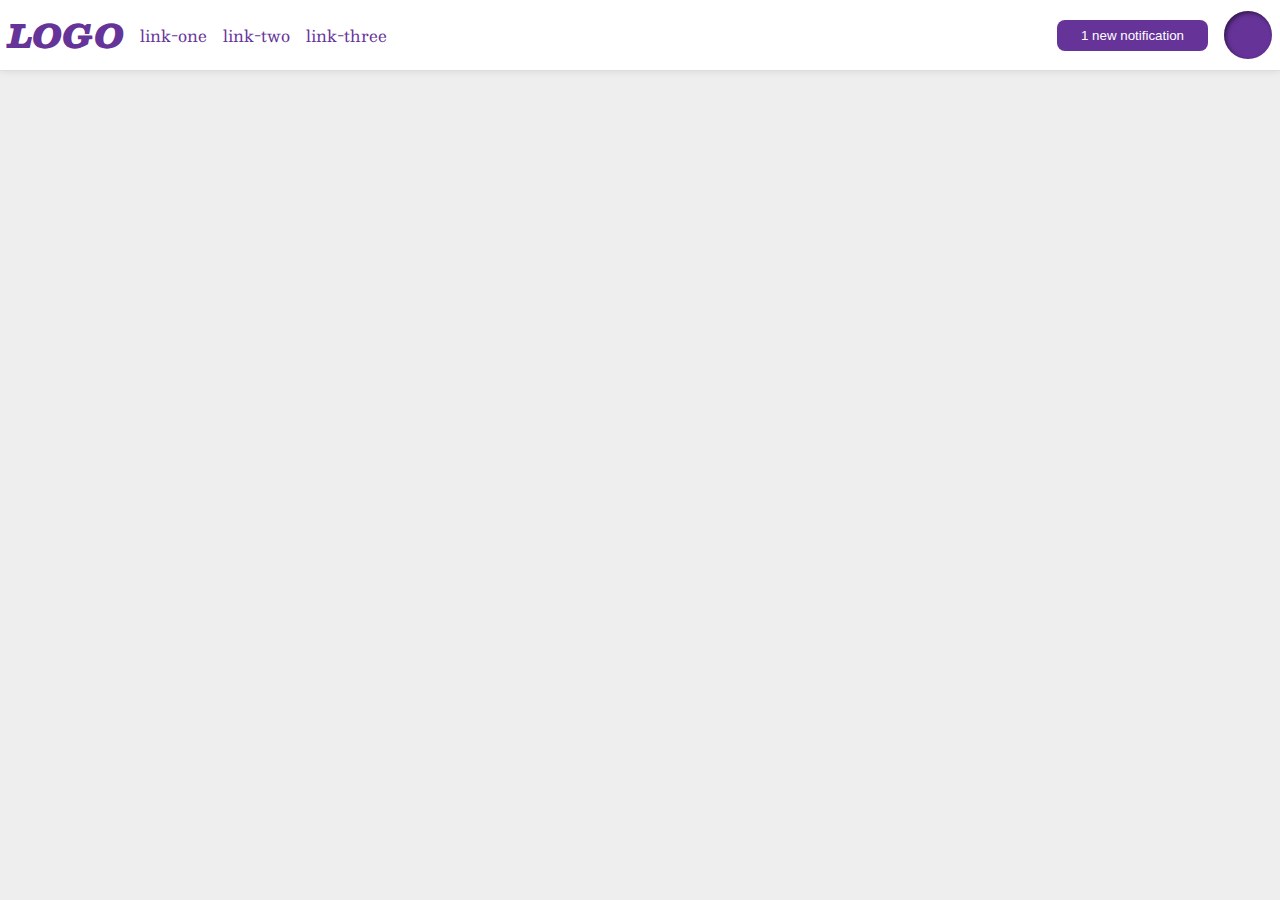
<file: flex/03-flex-header-2/index.html>
<!DOCTYPE html>
<html lang="en">
  <head>
    <meta charset="UTF-8">
    <meta http-equiv="X-UA-Compatible" content="IE=edge">
    <meta name="viewport" content="width=device-width, initial-scale=1.0">
    <title>Flex Header 2</title>
    <link rel="stylesheet" href="style.css">
  </head>
  <body>
    <div class="header">
      <div class="left">
      <div class="logo">
        LOGO
      </div>
      <ul class="links">
        <li><a href="google.com">link-one</a></li>
        <li><a href="google.com">link-two</a></li>
        <li><a href="google.com">link-three</a></li>
      </ul>
    </div>
    <div class="right">
      <button class="notifications">
        1 new notification
      </button>
      <div class="profile-image"></div>
    </div>
  </div>
  </body>
</html>
</file>
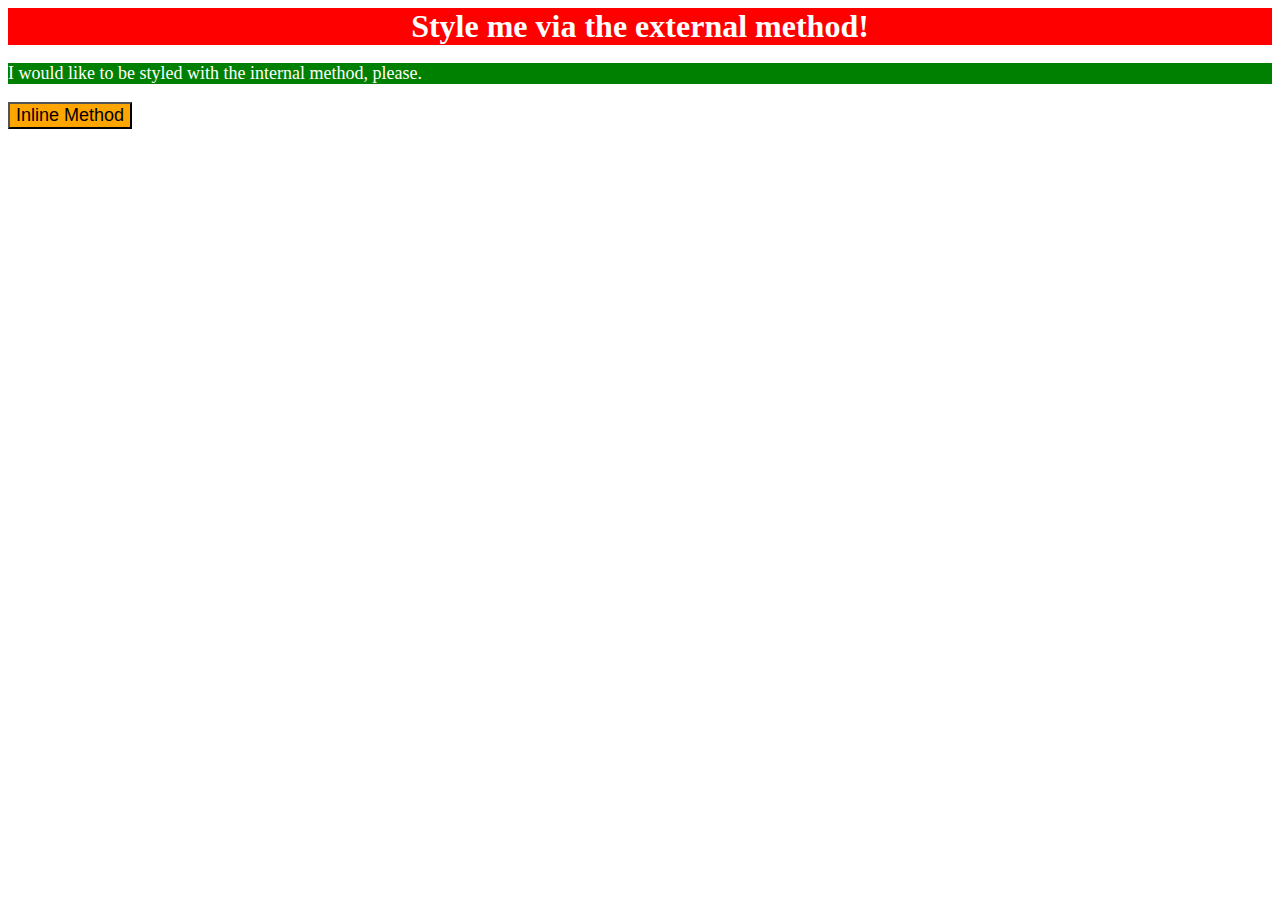
<file: foundations/01-css-methods/index.html>
<!DOCTYPE html>
<html lang="en">
  <head>
    <meta charset="UTF-8">
    <meta http-equiv="X-UA-Compatible" content="IE=edge">
    <meta name="viewport" content="width=device-width, initial-scale=1.0">
    <link rel="stylesheet" href="style.css">
    <title>Methods for Adding CSS</title>

    <style>
      p {
        background-color: green;
        color: white;
        font-size: 18px;
      }
    </style>
  </head>

  <body>
    <div class="container">Style me via the external method!</div>
    <p>I would like to be styled with the internal method, please.</p>
    <button style="background-color: orange; font-size: 18px;">Inline Method</button>
  </body>
  <!--an orange background and a font size of 18px-->
</html>
</file>
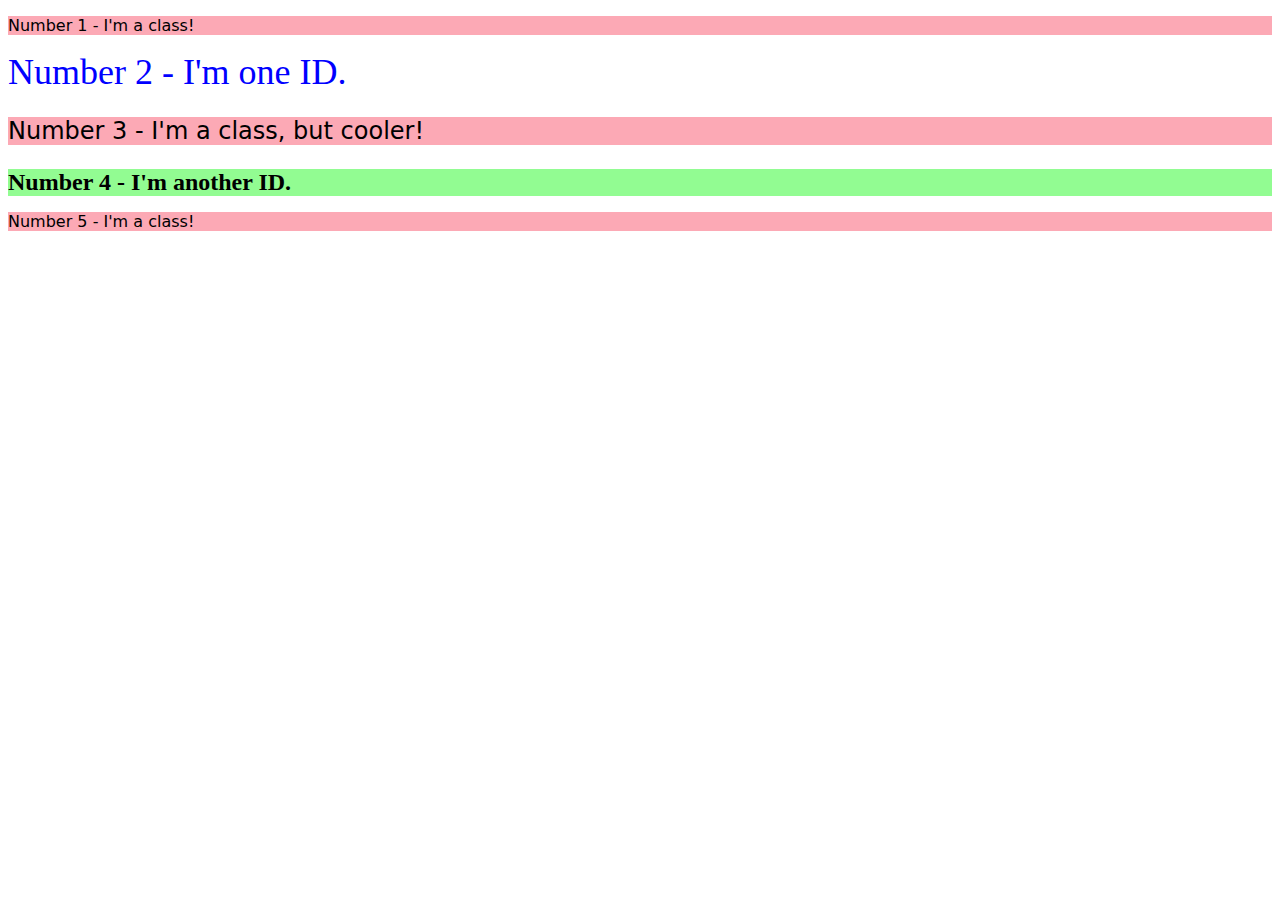
<file: foundations/02-class-id-selectors/index.html>
<!DOCTYPE html>
<html lang="en">
  <head>
    <meta charset="UTF-8">
    <meta http-equiv="X-UA-Compatible" content="IE=edge">
    <meta name="viewport" content="width=device-width, initial-scale=1.0">
    <title>Class and ID Selectors</title>
    <link rel="stylesheet" href="style.css">
  </head>
  <body>
    <p class="myclass">Number 1 - I'm a class!</p>
    <div id="myelement">Number 2 - I'm one ID.</div>
    <p class="myclass anotherclass">Number 3 - I'm a class, but cooler!</p>
    <div id="anotherelement">Number 4 - I'm another ID.</div>
    <p class="myclass">Number 5 - I'm a class!</p>
  </body>
</html>
</file>
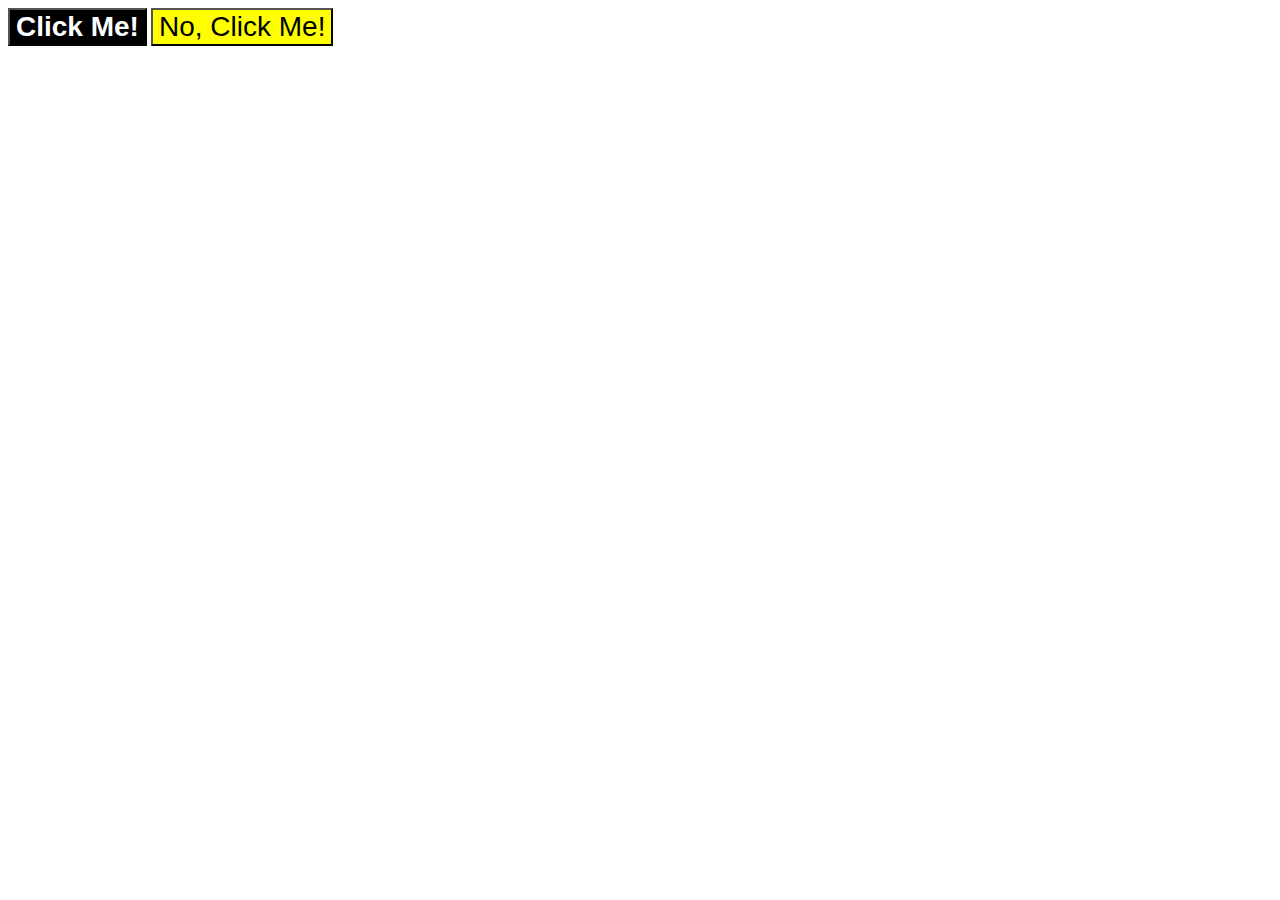
<file: foundations/03-grouping-selectors/index.html>
<!DOCTYPE html>
<html lang="en">
  <head>
    <meta charset="UTF-8">
    <meta http-equiv="X-UA-Compatible" content="IE=edge">
    <meta name="viewport" content="width=device-width, initial-scale=1.0">
    <title>Grouping Selectors</title>
    <link rel="stylesheet" href="style.css">
  </head>
  <body>
    <button class="firstchoice">Click Me!</button>
    <button class="secondchoice">No, Click Me!</button>
  </body>
</html>
</file>
<file: flex/03-flex-header-2/style.css>
/* this is some magical font-importing.  
you'll learn about it later. */
@import url('https://fonts.googleapis.com/css2?family=Besley:ital,wght@0,400;1,900&display=swap');

body {
  margin: 0;
  background: #eee;
  font-family: Besley, serif;
}

.header {
  background: white;
  border-bottom: 1px solid #ddd;
  box-shadow: 0 0 8px rgba(0,0,0,.1);
  display: flex;
  justify-content: space-between;
  padding: 8px;
}

.profile-image {
  background: rebeccapurple;
  box-shadow: inset 2px 2px 4px rgba(0,0,0,.5);
  border-radius: 50%;
  width: 48px;
  height: 48px;
}

.logo {
  color: rebeccapurple;
  font-size: 32px;
  font-weight: 900;
  font-style: italic;
}

button {
  border: none;
  border-radius: 8px;
  background: rebeccapurple;
  color: white;
  padding: 8px 24px;
}

a {
  /* this removes the line under our links */
  text-decoration: none;
  color: rebeccapurple;
}

ul {
  list-style-type: none;
  display: flex;
  margin: 0px;
  padding: 0px;
  gap: 16px;
}

.left, .right {
  display: flex;
  align-items: center;
  gap: 16px;
}
</file>
<file: foundations/01-css-methods/style.css>
.container{
    background-color: red;
    color: white;
    font-size: 32px;
    text-align: center;
    font-weight: bold;
}
</file>
<file: foundations/02-class-id-selectors/style.css>
.myclass{
    background-color: rgb(252, 169, 181);
    font-family: Verdana, "DejaVu Sans", sans-serif;
}

.anotherclass{
    font-size: 24px;
}

#myelement{
    font-size: 36px;
    color: blue;
}

#anotherelement{
    background-color: rgb(146, 252, 146);
    font-size: 24px;
    font-weight: bold;
}
</file>
<file: foundations/03-grouping-selectors/style.css>
.firstchoice,
.secondchoice{
    font-size: 28px;
    font-family: "Helvetica Neue", Helvetica, Arial, sans-serif, "Times New Roman", Times, serif;
}

.firstchoice{
    background-color: black;
    color: white;
    font-weight: bold;
}

.secondchoice{
    background-color: yellow;
}
</file>
